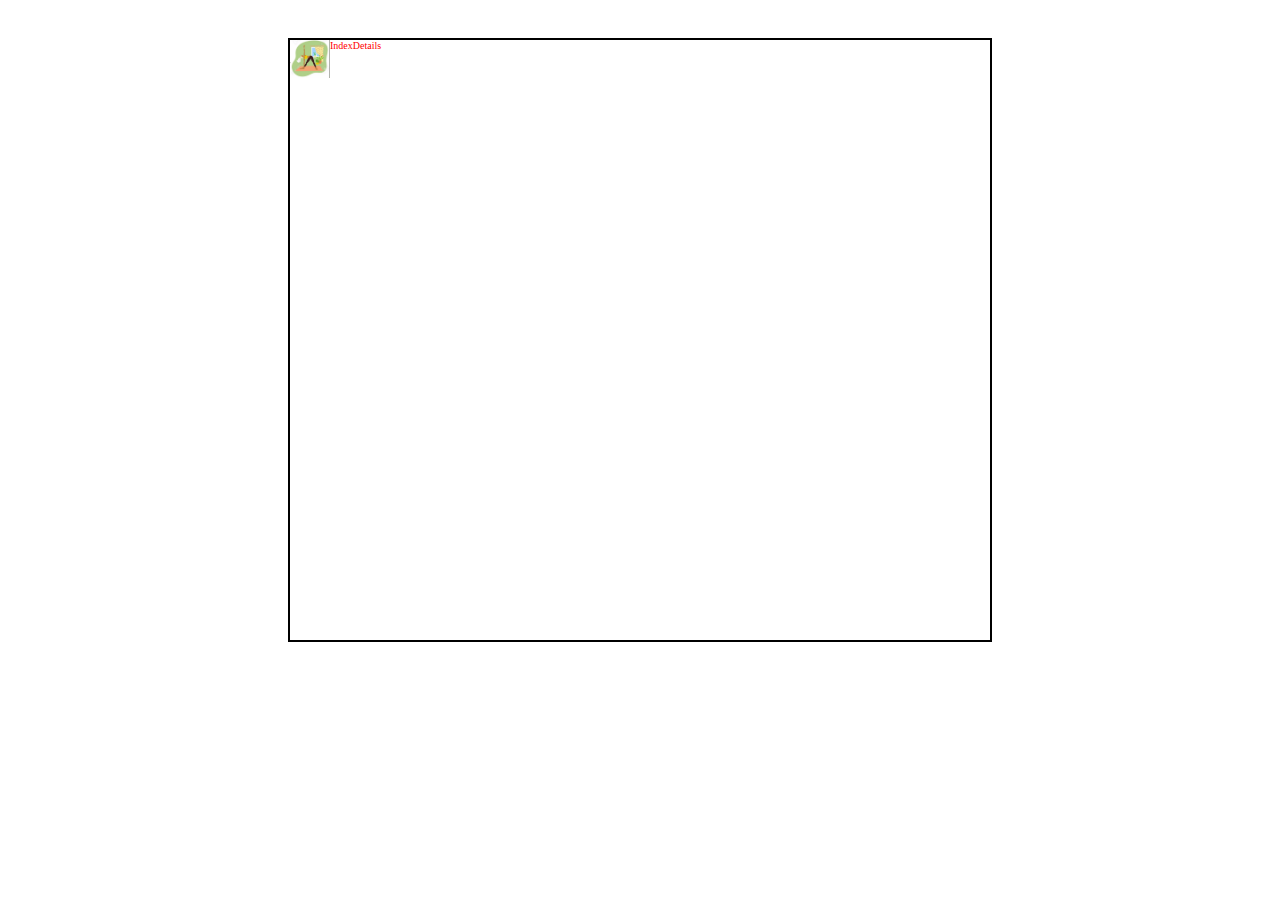
<file: Clase_AnimacionesCSS/index.html>
<!DOCTYPE html>
<html lang="en">

<head>
    <meta charset="UTF-8">
    <meta name="viewport" content="width=device-width, initial-scale=1.0">
    <link rel="stylesheet" href="./assets/css/style.css" />
    <title>Document</title>
</head>

<body>
    <div class="container">
        <div class="header">
            <div>
                <img class="logo" src="./assets/img/yoga.png" alt="logo" width="40px"/>
            </div>
            <div>Index</div>
            <div>Details</div>
        </div>
        
        <!--<div class="box">
            <p>Hola soy una caja de elementos</p>
        </div>
    -->
    </div>
</body>

</html>
</file>
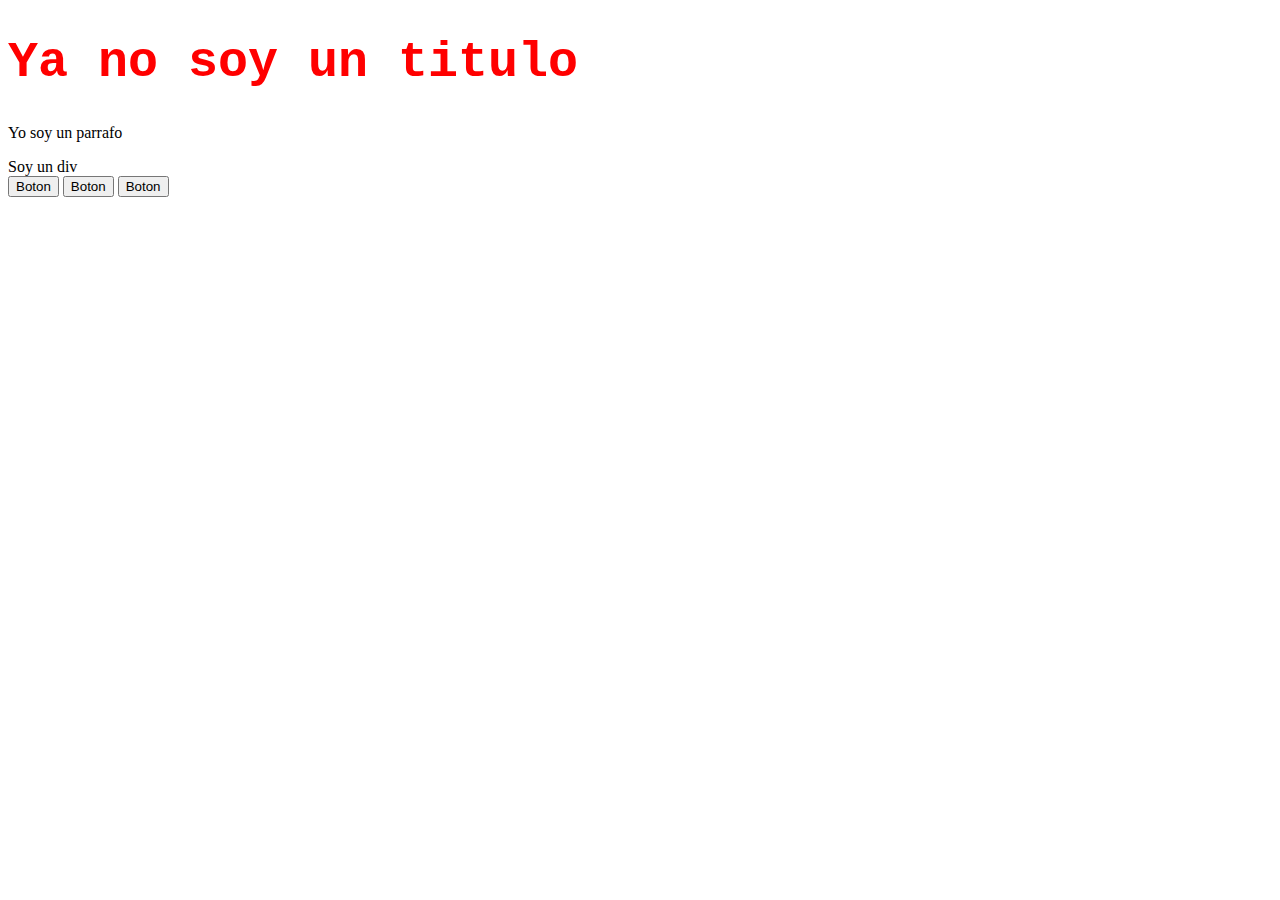
<file: Clase_Javascript_01/index.html>
<!DOCTYPE html>
<html lang="en">
<head>
    <meta charset="UTF-8">
    <meta name="viewport" content="width=device-width, initial-scale=1.0">
    <title>Clase Javascript</title>
    <link src="./assets/css/style.css" rel="stylesheet" />
    
</head>
<body>
    <h1 id="titulo">Soy un titulo</h1>
    <p class="parrafo">Yo soy un parrafo</p>
    <div class="parrafo"></div>
    <button onclick="body=document.querySelector('body') 
    body.style.backgroundColor = 'gray'">Boton</button>

    <button onclick="titulo=document.querySelector('#titulo') 
    titulo.style.backgroundColor = 'yellow'">Boton</button>
    
    <button onclick="parrafo=document.querySelector('.parrafo') 
    parrafo.style.color = 'green'">Boton</button>

    <script src="./assets/js/index.js"></script>
</body>
</html>
</file>
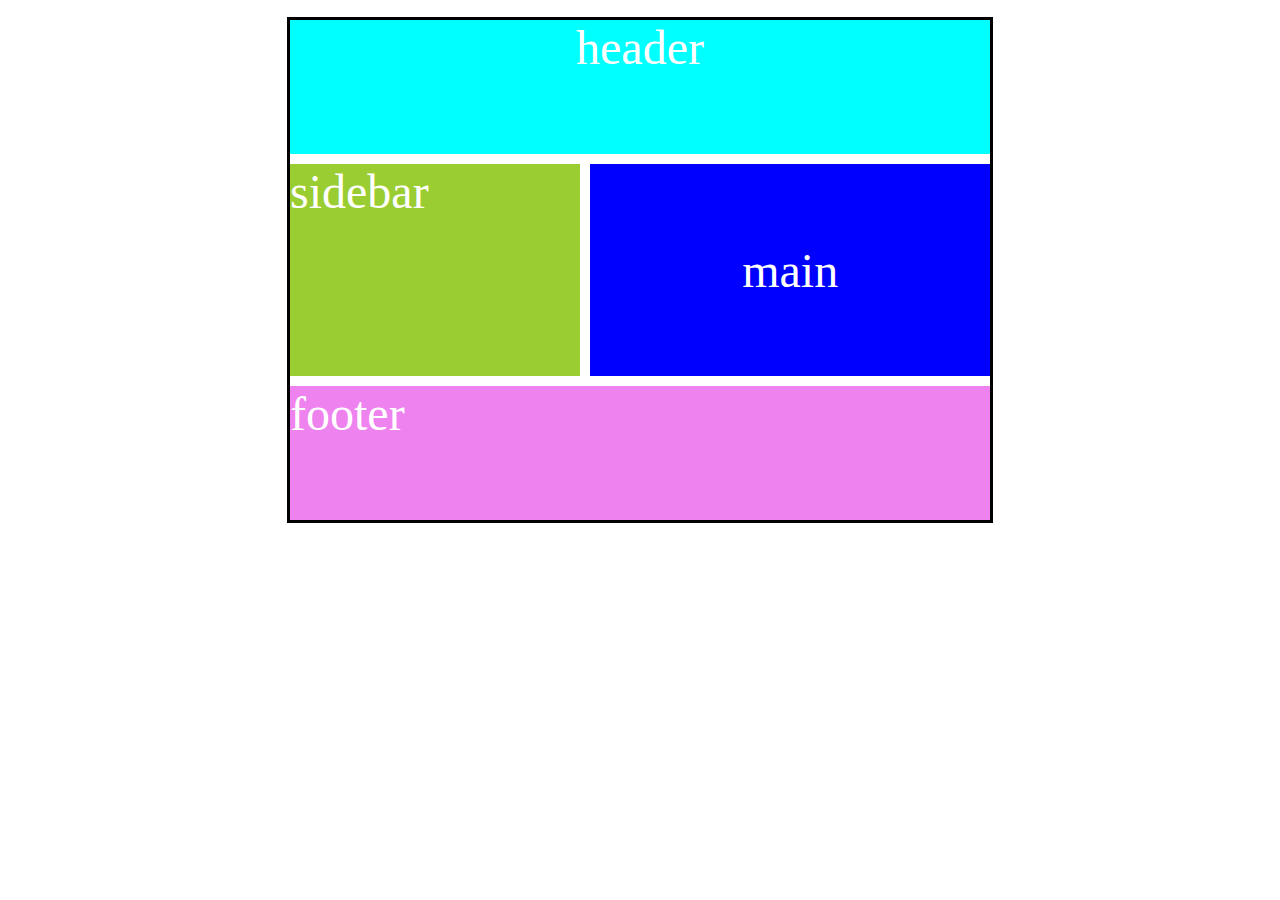
<file: ClaseGrid/index.html>
<!DOCTYPE html>
<html lang="en">
<head>
    <meta charset="UTF-8">
    <meta http-equiv="X-UA-Compatible" content="IE=edge">
    <meta name="viewport" content="width=device-width, initial-scale=1.0">
    <link rel="stylesheet" href="./assets/css/style.css" />
    <title>Document</title>
</head>
<body>
    <div class="container"> 

        <div class="box grid_item1">header</div>
        <div class="box grid_item2">main</div>
        <div class="box grid_item3">sidebar</div>
        <div class="box grid_item4">footer</div>

        <!-- 
            <div class="box grid_item1">1</div>
        <div class="box grid_item2">2</div>
        <div class="box grid_item3">3</div>
        <div class="box grid_item4">4</div>
        <div class="box grid_item5">5</div>
        <div class="box grid_item6">6</div>
    -->
    </div>
</body>
</html>
</file>
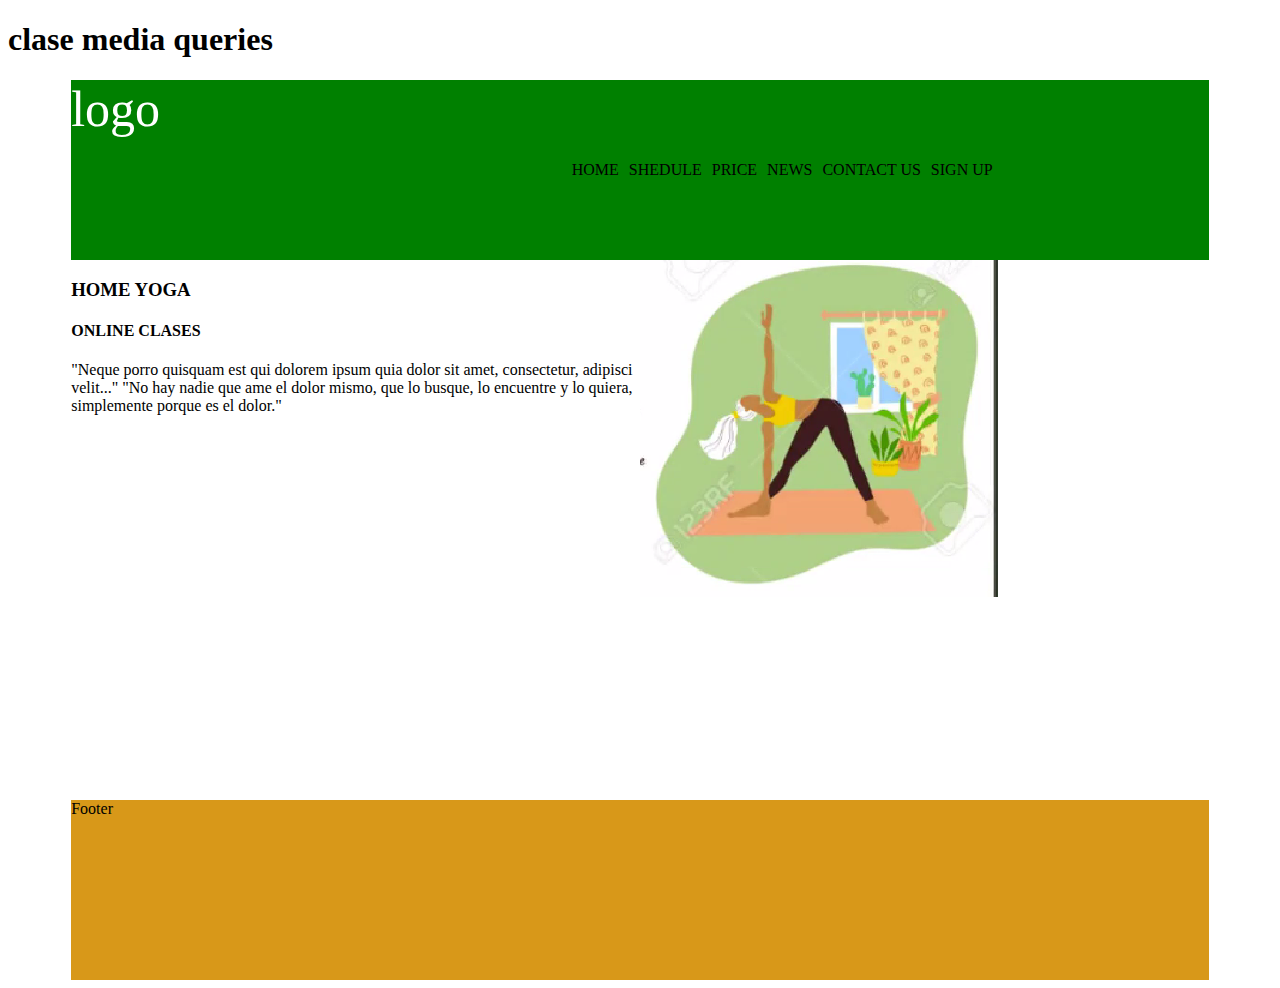
<file: claseMediaQuery/index.html>
<!DOCTYPE html>
<html lang="en">

<head>
    <meta charset="UTF-8">
    <meta http-equiv="X-UA-Compatible" content="IE=edge">
    <meta name="viewport" content="width=device-width, initial-scale=1.0">
    <title>Document</title>
    <link rel="stylesheet" href="./style.css" />
</head>

<body>
    <h1>clase media queries</h1>
    <div class="container">
        <div class="item item1">
            logo
        </div>
        <div class="item item2">
            <div>HOME</div>
            <div>SHEDULE</div>
            <div>PRICE</div>
            <div>NEWS</div>
            <div>CONTACT US</div>
            <div>SIGN UP</div>
        </div>
        <div class="item item3">
            <h3>HOME YOGA</h3>
            <h4>ONLINE CLASES</h4>
            <p>"Neque porro quisquam est qui dolorem ipsum quia dolor sit amet, consectetur, adipisci velit..."
                "No hay nadie que ame el dolor mismo, que lo busque, lo encuentre y lo quiera, simplemente porque es el
                dolor."</p>
        </div>
        <div class="item item4"><img src="./src/img/yoga.png" /></div>
        <div class="item item5">Footer</div>
    </div>

</body>

</html>
</file>
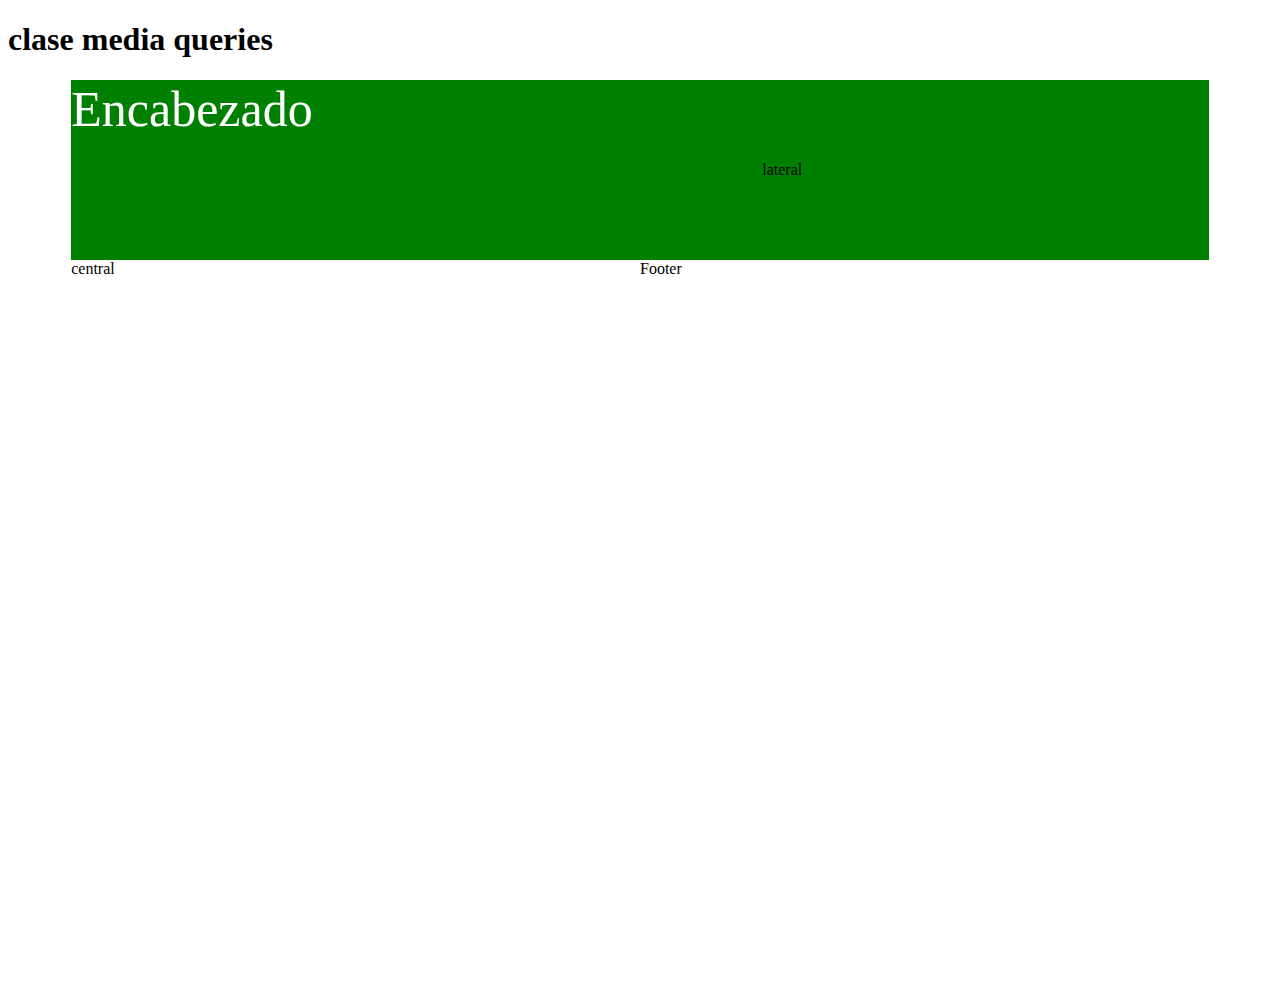
<file: claseMediaQuery/index copy.html>
<!DOCTYPE html>
<html lang="en">

<head>
    <meta charset="UTF-8">
    <meta http-equiv="X-UA-Compatible" content="IE=edge">
    <meta name="viewport" content="width=device-width, initial-scale=1.0">
    <title>Document</title>
    <link rel="stylesheet" href="./style.css" />
</head>

<body>
    <h1>clase media queries</h1>
    <div class="container">
        <div class="item item1">Encabezado</div>
        <div class="item item2">lateral</div>
        <div class="item item3">central</div>
        <div class="item item4">Footer</div>
    </div>
   
</body>

</html>
</file>
<file: Clase_AnimacionesCSS/assets/css/style.css>
*{
    margin:0;
    padding:0;
    box-sizing: border-box;
}

.container{
    width:90%;
    max-width:700px;
    outline: 2px solid black;
    height: 600px;
    margin: 40px auto;
    perspective: 310px;
    transition: 5s;
}
.header{
    display:flex;
    transition: 5s;
    color: #ff0000;
    font-size: 10px;

}

.header:hover{
    color: yellow;
    font-size: 50px;
}
img{
    opacity: 1;
    /*transition: opacity 5s ease 0s;*/
    animation: myAnim 2s ease 0s infinite normal forwards;

}

@keyframes myAnim {
	0%,
	100% {
		transform: translateX(0);
	}

	10%,
	30%,
	50%,
	70% {
		transform: translateX(-10px);
	}

	20%,
	40%,
	60% {
		transform: translateX(10px);
	}

	80% {
		transform: translateX(8px);
	}

	90% {
		transform: translateX(-8px);
	}
}

img:hover{
    transform: scale(2.02);
    opacity: 0.6;
    transform: rotate(162deg);
    width: 300px;
}
</file>
<file: ClaseGrid/assets/css/style.css>
*{
    margin:0;
    padding:0;
    box-sizing: border-box;
}
.container{
    width: 90;
    max-width: 700px;
    height: 500px;
    margin: 20px auto;
    outline: 3px solid #000000;
    display:grid;
    grid-template-columns: repeat 3,fr1;
    grid-template-rows: repeat 4,fr1;
    grid-template-areas: 
        "header header header"
        "sidebar main main"
        "sidebar main main"
        "footer footer footer";
        gap: 10px;
    /*
    grid-template-rows: 1fr 1fr 1fr 1fr;
    grid-template-columns: 1fr 1fr 1fr 1fr;*/
}
.box{
    color:white;
    font-size :3rem;
}
.grid_item1{
    background-color: aqua;
    grid-area: header;
    display: flex;
    justify-content: center;
    align-content: center;
    /*grid-area: 3/3/5/5;*/
}
.grid_item2{
    background-color: blue;
    grid-area: main;
    display: flex;
    justify-content: center;
    align-items: center;
}
.grid_item3{
    background-color: yellowgreen;
    grid-area: sidebar;
    
   /* grid-row: 2/4;
    grid-column: 2/5;*/
}
.grid_item4{
    grid-area: footer;
    background-color: violet
}

/*
.grid_item5{
    background-color: tomato;
   grid-row: 2/4;
    grid-column: 1/2;
}
.grid_item6{
    background-color: slateblue;
    grid-area: 3/1/5/3;
}*/
</file>
<file: claseMediaQuery/style.css>
.container {
  display: grid;
  width: 90%;
  height: 100vh;
  margin: 0 auto;
  grid-template-areas:
    'logo header header header'
    'aside aside main main'
    'footer footer footer footer';
  grid-template-columns: repeat(4, 1fr);
  grid-template-rows: 1fr 3fr 1fr;
}
.item1 {
  background-color: green;
  color:white;
  font-size: 50px;
  grid-area: logo;
}

.item2 {
  background-color: green;
  grid-area: header;
  display:flex;
  align-items: center;
  justify-content: center;
  gap: 10px;
}

.item3 {
    background-color: rgb(255, 255, 255);
    grid-area: aside;
}

.item4 {
    background-color: rgb(255, 255, 255);
  grid-area: main;
}

.item5 {
    background-color: rgb(216, 152, 25);
    grid-area: footer;
  }

  @media (max-width: 576px) {
    .container{
        grid-template-areas:
        'logo' 
        'header'
        'aside'
        'main'
        'footer';
      grid-template-columns: 1fr;
      grid-template-rows: 1fr 1fr 2fr 2fr 1fr;
    }
  }
</file>
